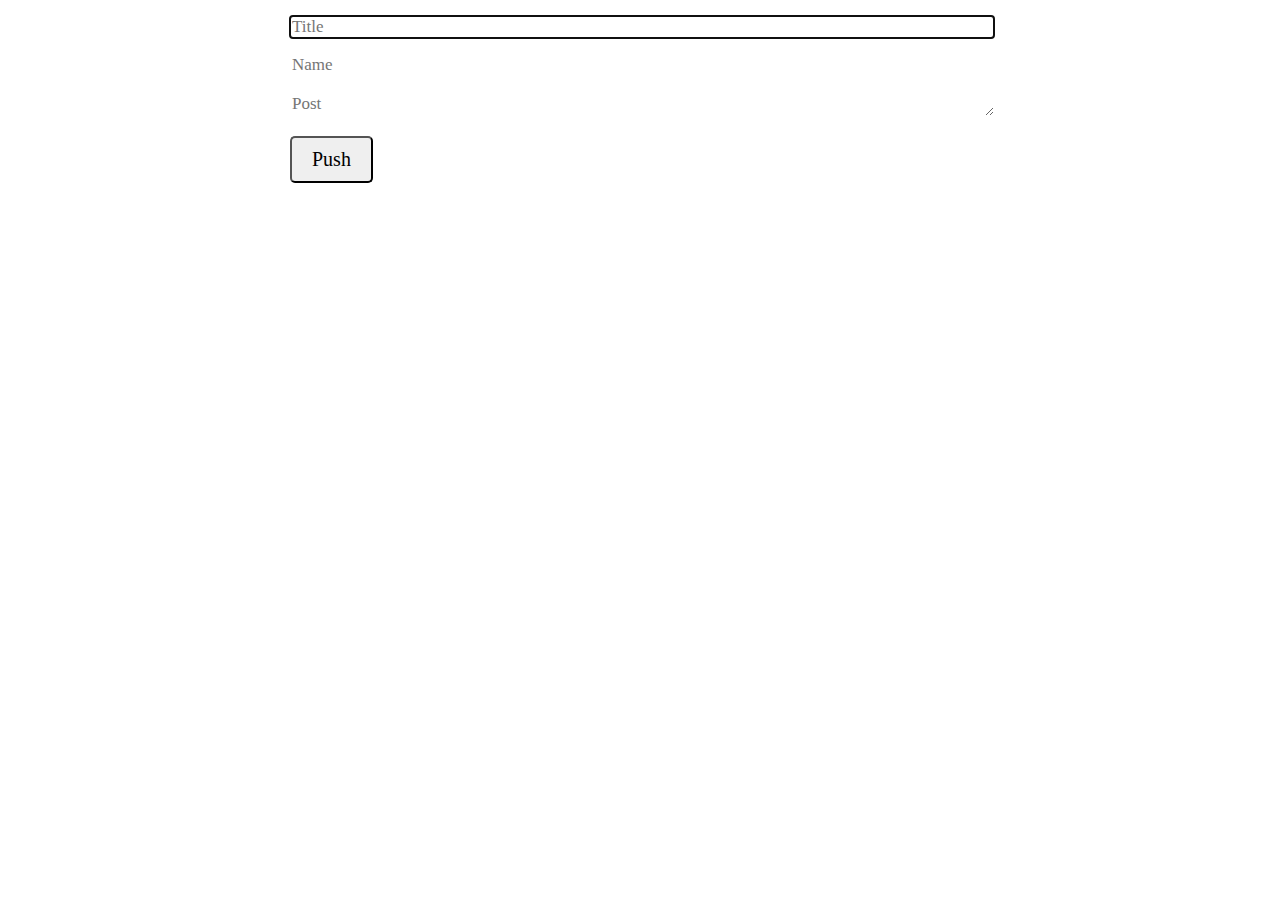
<file: templates/index.html>
<!DOCTYPE HTML>
<html>
<head>
<meta charset="utf-8">
<title>fPost</title>
<meta name="robots" content="index, follow"/>
<meta property="og:site_name" content="fpost">
<meta property="og:title" content="fpost">
<meta property="og:description" content="fpost">
<meta property="og:image" content="https://fpost.org/static/img/fp32.png">
<meta name="twitter:card" content="summary">
<meta name="twitter:title" content="fpost">
<meta name="twitter:description" content="fpost">
<meta name="twitter:image" content="https://fpost.org/static/img/fp32.png">
<link rel="shortcut icon" href="/static/img/favicon.ico" type="image/x-icon">
<link rel="icon" type="image/png" href="/static/img/fp16.png" sizes="16x16">
<link rel="icon" type="image/png" href="/static/img/fp32.png" sizes="32x32">
<link rel="stylesheet" type="text/css" href="/static/css/styles.css">
</head>

<body>
<div id="container">
    <p><input type="text" id="title" placeholder="Title" class="field" autofocus/></p>
    <p><input type="text" id="name" placeholder="Name" class="field"/></p>
    <textarea name="text" id="post" placeholder="Post" class="post" rows="1"></textarea>
    <div id="error"><p></p></div>
    <button class="button" onclick="send_push()">Push</button>
    <!--  <button class="button" onclick="serializejson3()">serializejson</button>-->
    <div class="help">
    <div class="close_tab">ESC or <img src="/static/img/close20.png" onclick="hidden_help()"></div>
    Insert youtube url and press Enter
    </div>
</div>
<script src="/static/js/jquery.min.js"></script>
<script src="/static/js/autosize.min.js"></script>
<script src="/static/js/script.js"></script>
<script src="/static/js/serializeJSON.js"></script>
</body>
</html>
</file>
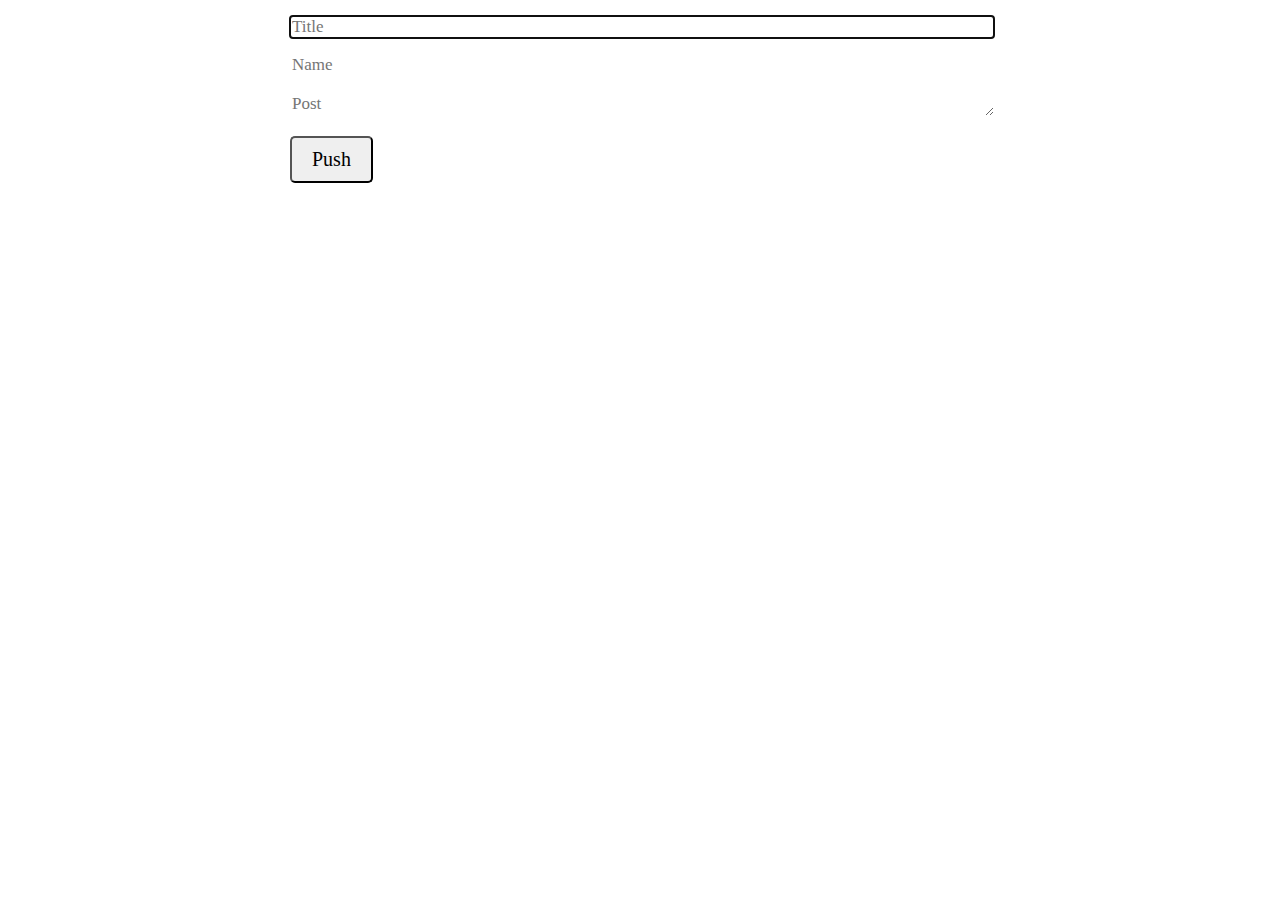
<file: templates/admin.html>
<!DOCTYPE HTML>
<html>
<head>
<meta charset="utf-8">
<title>Admin fPost</title>
<meta name="robots" content="index, follow"/>
<meta property="og:site_name" content="fpost">
<meta property="og:title" content="fpost">
<meta property="og:description" content="fpost">
<meta property="og:image" content="https://fpost.org/static/img/fp32.png">
<meta name="twitter:card" content="summary">
<meta name="twitter:title" content="fpost">
<meta name="twitter:description" content="fpost">
<meta name="twitter:image" content="https://fpost.org/static/img/fp32.png">
<link rel="shortcut icon" href="/static/img/favicon.ico" type="image/x-icon">
<link rel="icon" type="image/png" href="/static/img/fp16.png" sizes="16x16">
<link rel="icon" type="image/png" href="/static/img/fp32.png" sizes="32x32">
<link rel="stylesheet" type="text/css" href="/static/css/styles.css">
</head>

<body>
<div id="container">
    <p><input type="text" id="title" placeholder="Title" class="field" autofocus/></p>
    <p><input type="text" id="name" placeholder="Name" class="field"/></p>
    <textarea name="text" id="post" placeholder="Post" class="post" rows="1"></textarea>
    <div id="error"><p></p></div>
    <button class="button" onclick="send_push()">Push</button>
    <!--  <button class="button" onclick="serializejson3()">serializejson</button>-->
    <div class="help">
    <div class="close_tab">ESC or <img src="/static/img/close20.png" onclick="hidden_help()"></div>
    Insert youtube url and press Enter
    </div>
</div>
<script src="/static/js/jquery.min.js"></script>
<script src="/static/js/autosize.min.js"></script>
<script src="/static/js/script.js"></script>
<script src="/static/js/serializeJSON.js"></script>
</body>
</html>
</file>
<file: static/css/styles.css>
form,input,button {margin:0px;}
header{max-width:700px; margin:auto;}
#container{max-width:700px; margin:auto;position: relative;}
.incorrect{border:1px solid red;}
#error{color:red;}
.field,.post{border:0px;width:100%; font-size: 17px; font-family: CustomSerif,Georgia,'Times New Roman',serif,Arial;}
.button{border-radius: 5px; padding: .5em 1.0em; font-size: 20px; font-family: CustomSerif,Georgia,'Times New Roman',serif,Arial;}
.autor{font-size: 14px; font-family: CustomSerif,Georgia,'Times New Roman',serif,Arial;}
.social_media{}
.postsocial{}
.help{font-size: 14px; font-family: CustomSerif,Georgia,'Times New Roman',serif,Arial; display:none; border:1px solid black;border-radius: 5px;}
.close_tab{font-size: 11px; font-family: CustomSerif,Georgia,'Times New Roman',serif,Arial; text-align:right;}
</file>
